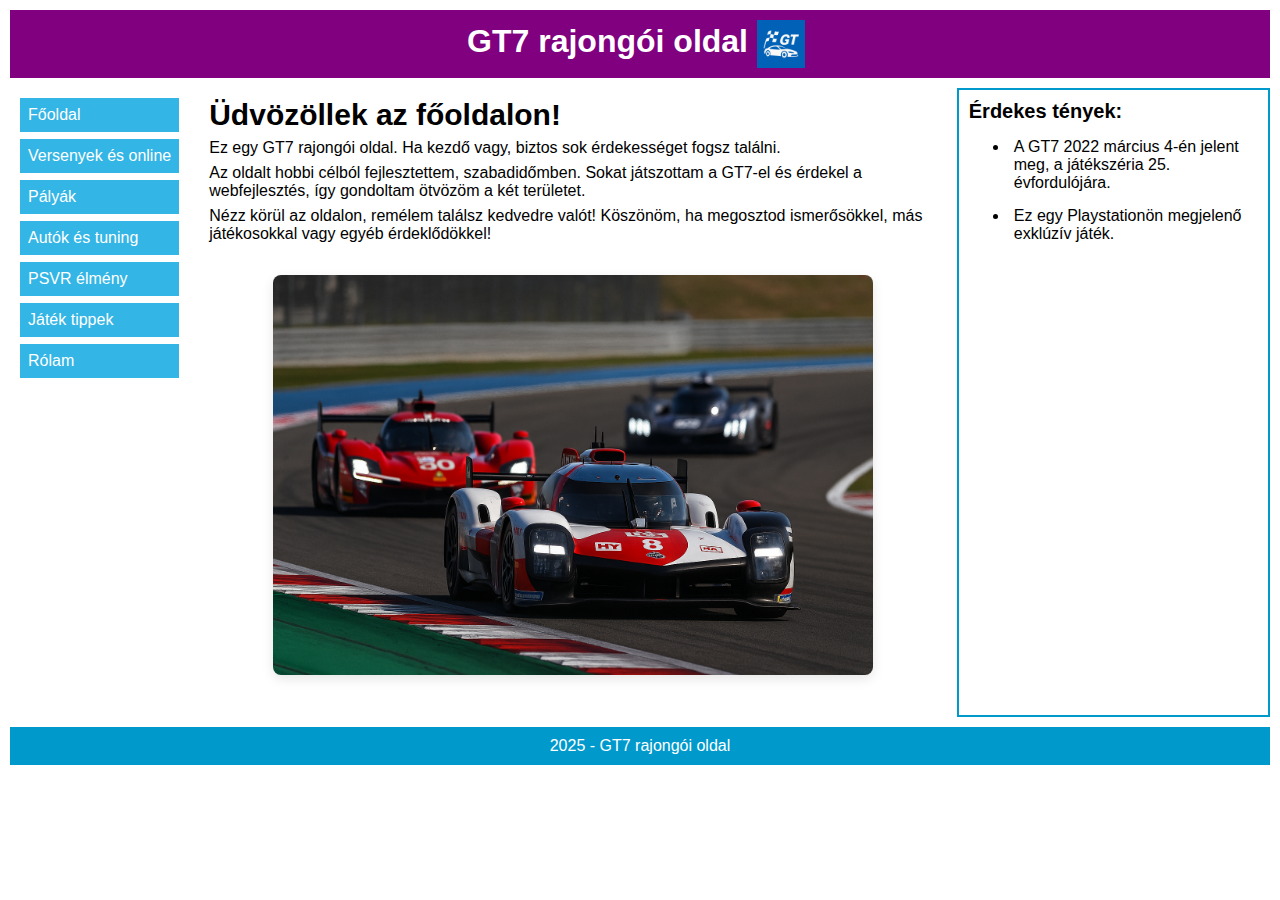
<file: index.html>
<!DOCTYPE html>
<html>
<head>
<meta name="viewport" content="width=device-width, initial-scale=1.0">
<title>GT7 rajongói oldal</title>
<link rel="stylesheet" href="css/styles.css">
<link rel="icon" type="image/png" href="images/logo.png" />

<!-- Google tag (gtag.js) -->
<script async src="https://www.googletagmanager.com/gtag/js?id=G-65GBYB38RT"></script>
<script>
  window.dataLayer = window.dataLayer || [];
  function gtag(){dataLayer.push(arguments);}
  gtag('js', new Date());

  gtag('config', 'G-65GBYB38RT');
</script>

</head>
<body>

<div class="grid-container">

  <div class="item1">
    <a href="index.html">
      <h1>GT7 rajongói oldal
        <img src="images/logo.png" alt="Logo" class="logo-inline"/>
      </h1>
    </a>
  </div>

  <div class="item2">
    <ul>

      <li>
        <a href="index.html">Főoldal</a>
      </li>
      <li>
        <a href="racesandonline.html">Versenyek és online</a>
      </li>
      <li>
        <a href="tracks.html">Pályák</a>
      </li>
      <li>
        <a href="carsandtuning.html">Autók és tuning</a>
      </li>
      <li>
        <a href="psvr.html">PSVR élmény</a>
      </li>
      <li>
        <a href="gamingtips.html">Játék tippek</a>
      </li>
      <li>
        <a href="aboutme.html">Rólam</a>
      </li>

    </ul>
  </div>


<div class="item3">
<h1>Üdvözöllek az főoldalon!</h1>


<p>Ez egy GT7 rajongói oldal. Ha kezdő vagy, biztos sok érdekességet fogsz találni.</p>
<p>Az oldalt hobbi célból fejlesztettem, szabadidőmben. Sokat játszottam a GT7-el és érdekel a webfejlesztés, így gondoltam ötvözöm a két területet.</p>
<p>Nézz körül az oldalon, remélem találsz kedvedre valót! Köszönöm, ha megosztod ismerősökkel, más játékosokkal vagy egyéb érdeklődökkel!</p>
<img src="images/wec race.png" alt="Logo" class="responsive-image"/>

</div>


<div class="item4">
<h2>Érdekes tények:</h2>
<ul>
<li>A GT7 2022 március 4-én jelent meg, a játékszéria 25. évfordulójára. </li>
<li>Ez egy Playstationön megjelenő exklúzív játék.</li>
</ul>
</div>

<div class="item5">
  <p>2025 - GT7 rajongói oldal</p>
</div>

</div>

</body>
</html>
</file>
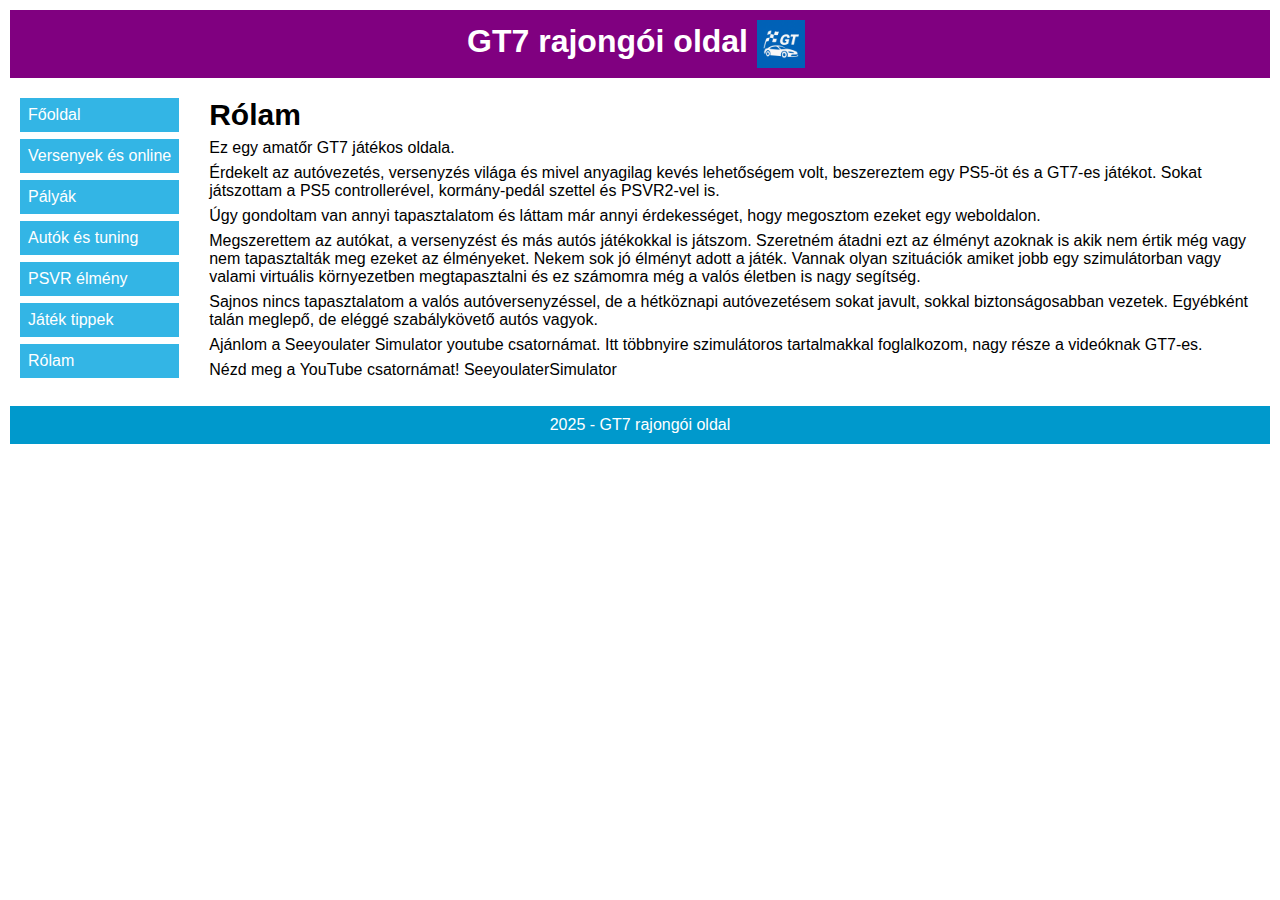
<file: aboutme.html>
<!DOCTYPE html>
<html>
<head>
<meta name="viewport" content="width=device-width, initial-scale=1.0">
<title>GT7 rajongói oldal</title>
<link rel="stylesheet" href="css/styles.css">
<link rel="icon" type="images/png" href="images/logo.png" />

<!-- Google tag (gtag.js) -->
<script async src="https://www.googletagmanager.com/gtag/js?id=G-65GBYB38RT"></script>
<script>
  window.dataLayer = window.dataLayer || [];
  function gtag(){dataLayer.push(arguments);}
  gtag('js', new Date());

  gtag('config', 'G-65GBYB38RT');
</script>

</head>
<body>

<div class="grid-container">

  <div class="item1">
    <a href="index.html">
      <h1>GT7 rajongói oldal
        <img src="images/logo.png" alt="Logo" class="logo-inline"/>
      </h1>
    </a>
  </div>

  <div class="item2">
    <ul>

      <li>
        <a href="index.html">Főoldal</a>
      </li>
      <li>
        <a href="racesandonline.html">Versenyek és online</a>
      </li>
      <li>
        <a href="tracks.html">Pályák</a>
      </li>
      <li>
        <a href="carsandtuning.html">Autók és tuning</a>
      </li>
      <li>
        <a href="psvr.html">PSVR élmény</a>
      </li>
      <li>
        <a href="gamingtips.html">Játék tippek</a>
      </li>
      <li>
        <a href="aboutme.html">Rólam</a>
      </li>

    </ul>
  </div>


<div class="item3">
<h1>Rólam</h1>


<p>
  Ez egy amatőr GT7 játékos oldala.
</p>
<p>
  Érdekelt az autóvezetés, versenyzés világa és mivel anyagilag kevés lehetőségem volt, beszereztem egy PS5-öt és a GT7-es játékot. Sokat játszottam a PS5 controllerével, kormány-pedál szettel és PSVR2-vel is.
</p>
<p>
  Úgy gondoltam van annyi tapasztalatom és láttam már annyi érdekességet, hogy megosztom ezeket egy weboldalon.
</p>

<p>
  Megszerettem az autókat, a versenyzést és más autós játékokkal is játszom. Szeretném átadni ezt az élményt azoknak is akik nem értik még vagy nem tapasztalták meg ezeket az élményeket. Nekem sok jó élményt adott a játék. Vannak olyan szituációk amiket jobb egy szimulátorban vagy valami virtuális környezetben megtapasztalni és ez számomra még a valós életben is nagy segítség.
</p>
<p>
  Sajnos nincs tapasztalatom a valós autóversenyzéssel, de a hétköznapi autóvezetésem sokat javult, sokkal biztonságosabban vezetek. Egyébként talán meglepő, de eléggé szabálykövető autós vagyok.
</p>

<p>
  Ajánlom a Seeyoulater Simulator youtube csatornámat.
  Itt többnyire szimulátoros tartalmakkal foglalkozom, nagy része a videóknak GT7-es.
</p>
<p>
  <a href="https://www.youtube.com/@SeeyoulaterSimulator"
  target="_blank"
  rel="noopener noreferrer">
  Nézd meg a YouTube csatornámat! SeeyoulaterSimulator
  </a>

</p>

</div>


<div class="item5">
  <p>2025 - GT7 rajongói oldal</p>
</div>

</div>

</body>
</html>
</file>
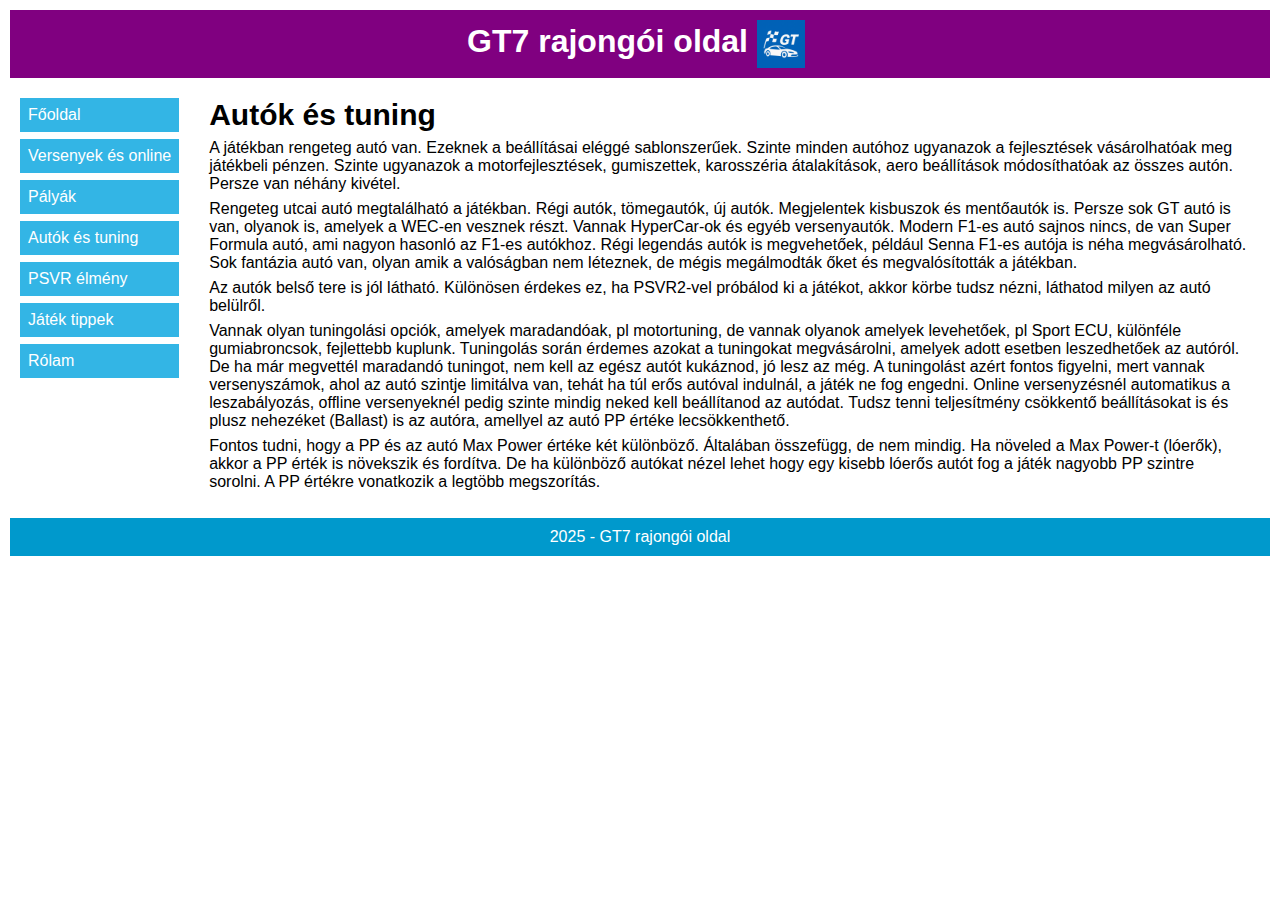
<file: carsandtuning.html>
<!DOCTYPE html>
<html>
<head>
<meta name="viewport" content="width=device-width, initial-scale=1.0">
<title>GT7 rajongói oldal</title>
<link rel="stylesheet" href="css/styles.css">
<link rel="icon" type="images/png" href="images/logo.png" />

<!-- Google tag (gtag.js) -->
<script async src="https://www.googletagmanager.com/gtag/js?id=G-65GBYB38RT"></script>
<script>
  window.dataLayer = window.dataLayer || [];
  function gtag(){dataLayer.push(arguments);}
  gtag('js', new Date());

  gtag('config', 'G-65GBYB38RT');
</script>

</head>
<body>

<div class="grid-container">

  <div class="item1">
    <a href="index.html">
      <h1>GT7 rajongói oldal
        <img src="images/logo.png" alt="Logo" class="logo-inline"/>
      </h1>
    </a>
  </div>

  <div class="item2">
    <ul>

      <li>
        <a href="index.html">Főoldal</a>
      </li>
      <li>
        <a href="racesandonline.html">Versenyek és online</a>
      </li>
      <li>
        <a href="tracks.html">Pályák</a>
      </li>
      <li>
        <a href="carsandtuning.html">Autók és tuning</a>
      </li>
      <li>
        <a href="psvr.html">PSVR élmény</a>
      </li>
      <li>
        <a href="gamingtips.html">Játék tippek</a>
      </li>
      <li>
        <a href="aboutme.html">Rólam</a>
      </li>

    </ul>
  </div>


<div class="item3">
<h1>Autók és tuning</h1>

<p>
  A játékban rengeteg autó van. Ezeknek a beállításai eléggé sablonszerűek. Szinte minden autóhoz ugyanazok a fejlesztések vásárolhatóak meg játékbeli pénzen. Szinte ugyanazok a motorfejlesztések, gumiszettek, karosszéria átalakítások, aero beállítások módosíthatóak az összes autón. Persze van néhány kivétel.
</p>

<p>
  Rengeteg utcai autó megtalálható a játékban. Régi autók, tömegautók, új autók. Megjelentek kisbuszok és mentőautók is. Persze sok GT autó is van, olyanok is, amelyek a WEC-en vesznek részt. Vannak HyperCar-ok és egyéb versenyautók. Modern F1-es autó sajnos nincs, de van Super Formula autó, ami nagyon hasonló az F1-es autókhoz. Régi legendás autók is megvehetőek, például Senna F1-es autója is néha megvásárolható. Sok fantázia autó van, olyan amik a valóságban nem léteznek, de mégis megálmodták őket és megvalósították a játékban.
</p>

<p>
  Az autók belső tere is jól látható. Különösen érdekes ez, ha PSVR2-vel próbálod ki a játékot, akkor körbe tudsz nézni, láthatod milyen az autó belülről.
</p>

<p>
  Vannak olyan tuningolási opciók, amelyek maradandóak, pl motortuning, de vannak olyanok amelyek levehetőek, pl Sport ECU, különféle gumiabroncsok, fejlettebb kuplunk. Tuningolás során érdemes azokat a tuningokat megvásárolni, amelyek adott esetben leszedhetőek az autóról. De ha már megvettél maradandó tuningot, nem kell az egész autót kukáznod, jó lesz az még. A tuningolást azért fontos figyelni, mert vannak versenyszámok, ahol az autó szintje limitálva van, tehát ha túl erős autóval indulnál, a játék ne fog engedni. Online versenyzésnél automatikus a leszabályozás, offline versenyeknél pedig szinte mindig neked kell beállítanod az autódat. Tudsz tenni teljesítmény csökkentő beállításokat is és plusz nehezéket (Ballast) is az autóra, amellyel az autó PP értéke lecsökkenthető.
</p>

<p>
  Fontos tudni, hogy a PP és az autó Max Power értéke két különböző. Általában összefügg, de nem mindig. Ha növeled a Max Power-t (lóerők), akkor a PP érték is növekszik és fordítva. De ha különböző autókat nézel lehet hogy egy kisebb lóerős autót fog a játék nagyobb PP szintre sorolni. A PP értékre vonatkozik a legtöbb megszorítás.
</p>

</div>


<div class="item5">
  <p>2025 - GT7 rajongói oldal</p>
</div>

</div>

</body>
</html>
</file>
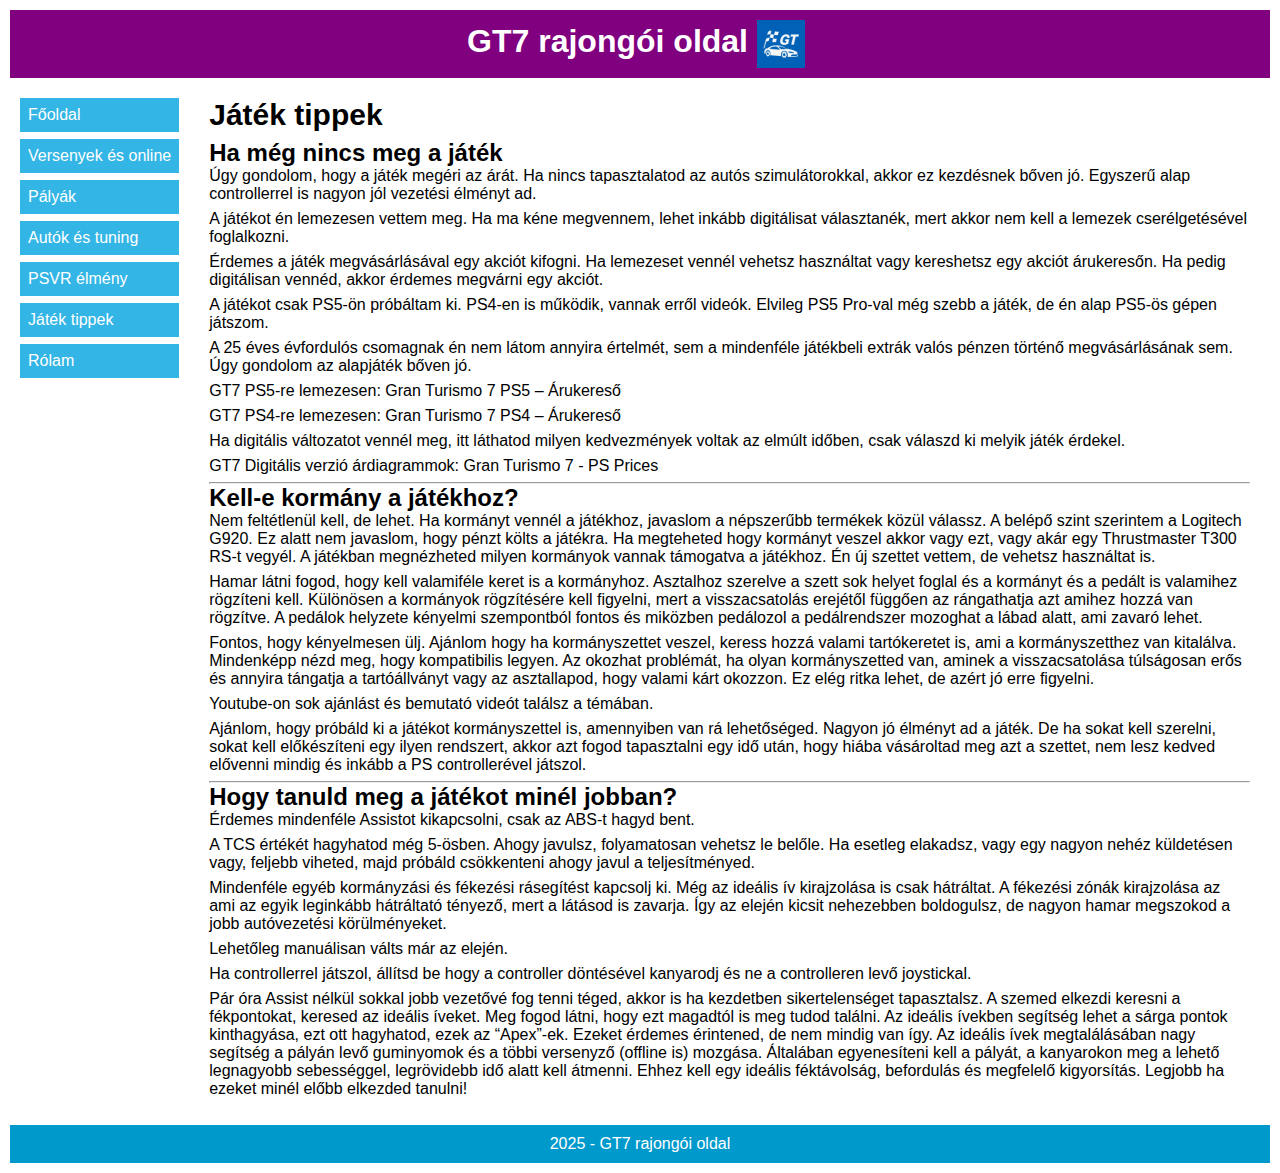
<file: gamingtips.html>
<!DOCTYPE html>
<html>
<head>
<meta name="viewport" content="width=device-width, initial-scale=1.0">
<title>GT7 rajongói oldal</title>
<link rel="stylesheet" href="css/styles.css">
<link rel="icon" type="images/png" href="images/logo.png" />

<!-- Google tag (gtag.js) -->
<script async src="https://www.googletagmanager.com/gtag/js?id=G-65GBYB38RT"></script>
<script>
  window.dataLayer = window.dataLayer || [];
  function gtag(){dataLayer.push(arguments);}
  gtag('js', new Date());

  gtag('config', 'G-65GBYB38RT');
</script>

</head>
<body>

<div class="grid-container">

  <div class="item1">
    <a href="index.html">
      <h1>GT7 rajongói oldal
        <img src="images/logo.png" alt="Logo" class="logo-inline"/>
      </h1>
    </a>
  </div>

  <div class="item2">
    <ul>

      <li>
        <a href="index.html">Főoldal</a>
      </li>
      <li>
        <a href="racesandonline.html">Versenyek és online</a>
      </li>
      <li>
        <a href="tracks.html">Pályák</a>
      </li>
      <li>
        <a href="carsandtuning.html">Autók és tuning</a>
      </li>
      <li>
        <a href="psvr.html">PSVR élmény</a>
      </li>
      <li>
        <a href="gamingtips.html">Játék tippek</a>
      </li>
      <li>
        <a href="aboutme.html">Rólam</a>
      </li>

    </ul>
  </div>

<div class="item3">
<h1>Játék tippek</h1>


<h2>Ha még nincs meg a játék</h2>

<p>
Úgy gondolom, hogy a játék megéri az árát. Ha nincs tapasztalatod az autós szimulátorokkal, akkor ez kezdésnek bőven jó. Egyszerű alap controllerrel is nagyon jól vezetési élményt ad.
</p>

<p>
A játékot én lemezesen vettem meg. Ha ma kéne megvennem, lehet inkább digitálisat választanék, mert akkor nem kell a lemezek cserélgetésével foglalkozni.
</p>

<p>
Érdemes a játék megvásárlásával egy akciót kifogni. Ha lemezeset vennél vehetsz használtat vagy kereshetsz egy akciót árukeresőn. Ha pedig digitálisan vennéd, akkor érdemes megvárni egy akciót.
</p>

<p>
A játékot csak PS5-ön próbáltam ki. PS4-en is működik, vannak erről videók. Elvileg PS5 Pro-val még szebb a játék, de én alap PS5-ös gépen játszom.
</p>

<p>
A 25 éves évfordulós csomagnak én nem látom annyira értelmét, sem a mindenféle játékbeli extrák valós pénzen történő megvásárlásának sem. Úgy gondolom az alapjáték bőven jó.
</p>

<p>
GT7 PS5-re lemezesen:
<a href="https://playstation-5-jatek.arukereso.hu/sony/gran-turismo-7-ps5-p709427772/">
  Gran Turismo 7 PS5 – Árukereső
</a>
</p>


<p>
GT7 PS4-re lemezesen:
<a href="https://playstation-4-jatek.arukereso.hu/sony/gran-turismo-7-ps4-p710918283/">
  Gran Turismo 7 PS4 – Árukereső
</a>
</p>


<p>
Ha digitális változatot vennél meg, itt láthatod milyen kedvezmények voltak az elmúlt időben, csak válaszd ki melyik játék érdekel.
</p>

<p>
GT7 Digitális verzió árdiagrammok:
<a href="https://psprices.com/region-hu/games/?q=gran+turismo+7">
  Gran Turismo 7 - PS Prices
</a>
</p>

<hr>


<h2>Kell-e kormány a játékhoz?</h2>

<p>
  Nem feltétlenül kell, de lehet. Ha kormányt vennél a játékhoz, javaslom a népszerűbb termékek közül válassz. A belépő szint szerintem a Logitech G920. Ez alatt nem javaslom, hogy pénzt költs a játékra. Ha megteheted hogy kormányt veszel akkor vagy ezt, vagy akár egy Thrustmaster T300 RS-t vegyél. A játékban megnézheted milyen kormányok vannak támogatva a játékhoz. Én új szettet vettem, de vehetsz használtat is.
</p>

<p>
  Hamar látni fogod, hogy kell valamiféle keret is a kormányhoz. Asztalhoz szerelve a szett sok helyet foglal és a kormányt és a pedált is valamihez rögzíteni kell. Különösen a kormányok rögzítésére kell figyelni, mert a visszacsatolás erejétől függően az rángathatja azt amihez hozzá van rögzítve. A pedálok helyzete kényelmi szempontból fontos és miközben pedálozol a pedálrendszer mozoghat a lábad alatt, ami zavaró lehet.
</p>

<p>
  Fontos, hogy kényelmesen ülj. Ajánlom hogy ha kormányszettet veszel, keress hozzá valami tartókeretet is, ami a kormányszetthez van kitalálva. Mindenképp nézd meg, hogy kompatibilis legyen. Az okozhat problémát, ha olyan kormányszetted van, aminek a visszacsatolása túlságosan erős és annyira tángatja a tartóállványt vagy az asztallapod, hogy valami kárt okozzon. Ez elég ritka lehet, de azért jó erre figyelni.
</p>

<p>
  Youtube-on sok ajánlást és bemutató videót találsz a témában.
</p>

<p>
  Ajánlom, hogy próbáld ki a játékot kormányszettel is, amennyiben van rá lehetőséged. Nagyon jó élményt ad a játék. De ha sokat kell szerelni, sokat kell előkészíteni egy ilyen rendszert, akkor azt fogod tapasztalni egy idő után, hogy hiába vásároltad meg azt a szettet, nem lesz kedved elővenni mindig és inkább a PS controllerével játszol.
</p>

<hr>


<h2>Hogy tanuld meg a játékot minél jobban?</h2>

<p>
  Érdemes mindenféle Assistot kikapcsolni, csak az ABS-t hagyd bent.
</p>

<p>
  A TCS értékét hagyhatod még 5-ösben. Ahogy javulsz, folyamatosan vehetsz le belőle. Ha esetleg elakadsz, vagy egy nagyon nehéz küldetésen vagy, feljebb viheted, majd próbáld csökkenteni ahogy javul a teljesítményed.
</p>

<p>
  Mindenféle egyéb kormányzási és fékezési rásegítést kapcsolj ki. Még az ideális ív kirajzolása is csak hátráltat. A fékezési zónák kirajzolása az ami az egyik leginkább hátráltató tényező, mert a látásod is zavarja. Így az elején kicsit nehezebben boldogulsz, de nagyon hamar megszokod a jobb autóvezetési körülményeket.
</p>

<p>
  Lehetőleg manuálisan válts már az elején.
</p>

<p>
  Ha controllerrel játszol, állítsd be hogy a controller döntésével kanyarodj és ne  a controlleren levő joystickal.
</p>

<p>
  Pár óra Assist nélkül sokkal jobb vezetővé fog tenni téged, akkor is ha kezdetben sikertelenséget tapasztalsz. A szemed elkezdi keresni a fékpontokat, keresed az ideális íveket. Meg fogod látni, hogy ezt magadtól is meg tudod találni. Az ideális ívekben segítség lehet a sárga pontok kinthagyása, ezt ott hagyhatod, ezek az “Apex”-ek. Ezeket érdemes érintened, de nem mindig van így. Az ideális ívek megtalálásában nagy segítség a pályán levő guminyomok és a többi versenyző (offline is) mozgása. Általában egyenesíteni kell a pályát, a kanyarokon meg a lehető legnagyobb sebességgel, legrövidebb idő alatt kell átmenni. Ehhez kell egy ideális féktávolság, befordulás és megfelelő kigyorsítás. Legjobb ha ezeket minél előbb elkezded tanulni!
</p>


</div>


<div class="item5">
  <p>2025 - GT7 rajongói oldal</p>
</div>

</div>

</body>
</html>
</file>
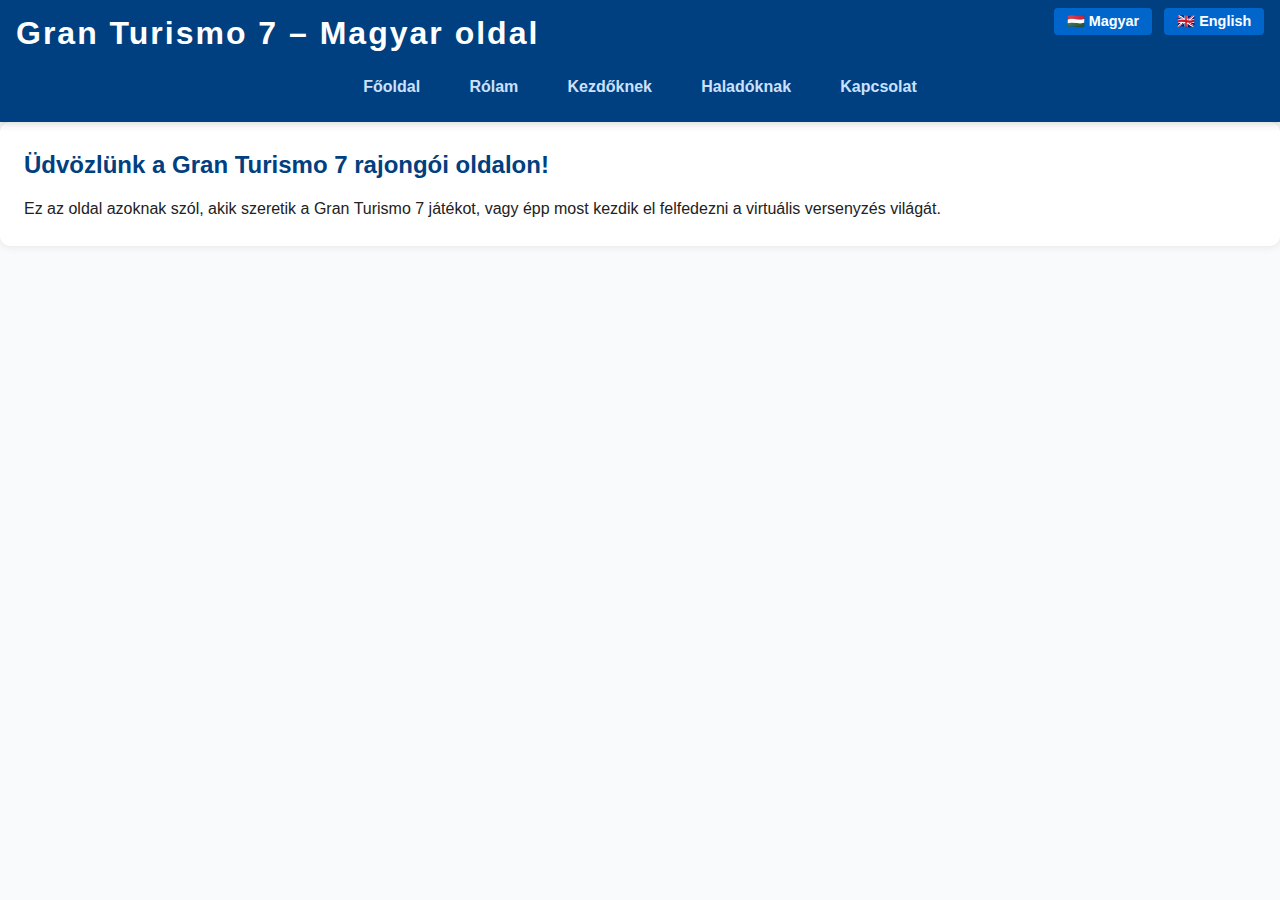
<file: index-hu.html>
<!DOCTYPE html>
<html lang="hu">
<head>
  <meta charset="UTF-8" />
  <title>GT7 oldal - Magyar</title>
  <meta name="viewport" content="width=device-width, initial-scale=1" />
  <link rel="stylesheet" href="css/css.css" />
</head>
<body>
  <header>
    <div class="lang-switch">
      <button onclick="setLang('hu')">🇭🇺 Magyar</button>
      <button onclick="setLang('en')">🇬🇧 English</button>
    </div>

    <h1>Gran Turismo 7 – Magyar oldal</h1>
    <nav>
      <a href="index.html">Főoldal</a>
      <a href="rolam.html">Rólam</a>
      <a href="kezdoknek.html">Kezdőknek</a>
      <a href="haladoknak.html">Haladóknak</a>
      <a href="kapcsolat.html">Kapcsolat</a>
    </nav>
</header>


  <main>
    <section>
      <h2>Üdvözlünk a Gran Turismo 7 rajongói oldalon!</h2>
      <p>
        Ez az oldal azoknak szól, akik szeretik a Gran Turismo 7 játékot, vagy épp most kezdik el felfedezni a virtuális versenyzés világát.
      </p>
    </section>





  <script src="js/lang-switch.js"></script>

</body>
</html>
</file>
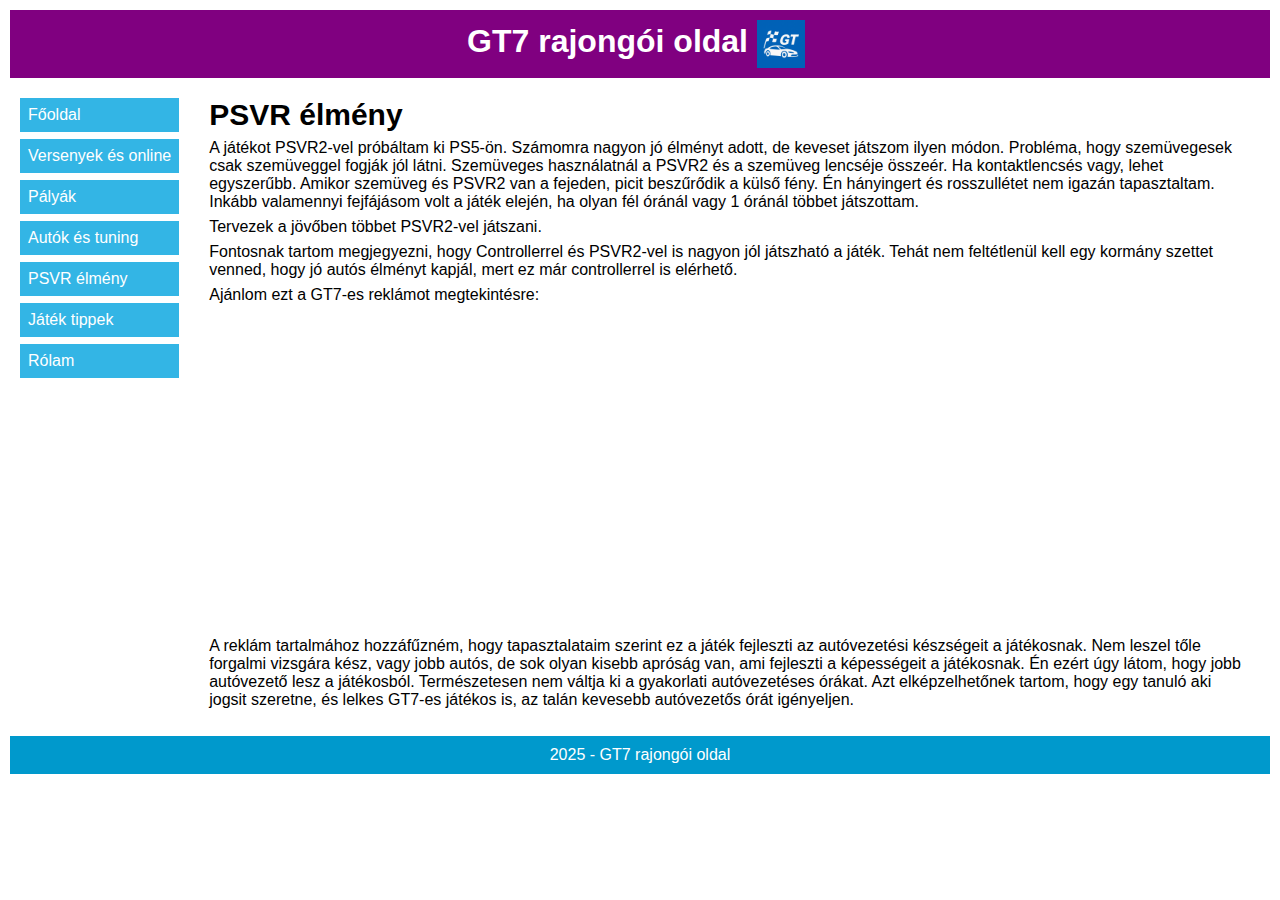
<file: psvr.html>
<!DOCTYPE html>
<html>
<head>
<meta name="viewport" content="width=device-width, initial-scale=1.0">
<title>GT7 rajongói oldal</title>
<link rel="stylesheet" href="css/styles.css">
<link rel="icon" type="images/png" href="images/logo.png" />

<!-- Google tag (gtag.js) -->
<script async src="https://www.googletagmanager.com/gtag/js?id=G-65GBYB38RT"></script>
<script>
  window.dataLayer = window.dataLayer || [];
  function gtag(){dataLayer.push(arguments);}
  gtag('js', new Date());

  gtag('config', 'G-65GBYB38RT');
</script>

</head>
<body>

<div class="grid-container">

  <div class="item1">
    <a href="index.html">
      <h1>GT7 rajongói oldal
        <img src="images/logo.png" alt="Logo" class="logo-inline"/>
      </h1>
    </a>
  </div>

  <div class="item2">
    <ul>

      <li>
        <a href="index.html">Főoldal</a>
      </li>
      <li>
        <a href="racesandonline.html">Versenyek és online</a>
      </li>
      <li>
        <a href="tracks.html">Pályák</a>
      </li>
      <li>
        <a href="carsandtuning.html">Autók és tuning</a>
      </li>
      <li>
        <a href="psvr.html">PSVR élmény</a>
      </li>
      <li>
        <a href="gamingtips.html">Játék tippek</a>
      </li>
      <li>
        <a href="aboutme.html">Rólam</a>
      </li>

    </ul>
  </div>


<div class="item3">
<h1>PSVR élmény</h1>

<p>
  A játékot PSVR2-vel próbáltam ki PS5-ön. Számomra nagyon jó élményt adott, de keveset játszom ilyen módon. Probléma, hogy szemüvegesek csak szemüveggel fogják jól látni. Szemüveges használatnál a PSVR2 és a szemüveg lencséje összeér. Ha kontaktlencsés vagy, lehet egyszerűbb. Amikor szemüveg és PSVR2 van a fejeden, picit beszűrődik a külső fény. Én hányingert és rosszullétet nem igazán tapasztaltam. Inkább valamennyi fejfájásom volt a játék elején, ha olyan fél óránál vagy 1 óránál többet játszottam.
</p>

<p>
  Tervezek a jövőben többet PSVR2-vel játszani.
</p>

<p>
  Fontosnak tartom megjegyezni, hogy Controllerrel és PSVR2-vel is nagyon jól játszható a játék. Tehát nem feltétlenül kell egy kormány szettet venned, hogy jó autós élményt kapjál, mert ez már controllerrel is elérhető.
</p>

<p>
  Ajánlom ezt a GT7-es reklámot megtekintésre:
  <div class="video-container">
    <iframe
    width="100%" height="315"
    src="https://www.youtube.com/embed/PYUmmsi55Ko?si=zUL-U7CV7SVV_79G"
    title="YouTube video player"
    frameborder="0"
    allow="accelerometer; autoplay; clipboard-write; encrypted-media; gyroscope; picture-in-picture; web-share"
    referrerpolicy="strict-origin-when-cross-origin"
    allowfullscreen>
    </iframe>
  </div>
</p>

<p>
  A reklám tartalmához hozzáfűzném, hogy tapasztalataim szerint ez a játék fejleszti az autóvezetési készségeit a játékosnak. Nem leszel tőle forgalmi vizsgára kész, vagy jobb autós, de sok olyan kisebb apróság van, ami fejleszti a képességeit a játékosnak. Én ezért úgy látom, hogy jobb autóvezető lesz a játékosból. Természetesen nem váltja ki a gyakorlati autóvezetéses órákat. Azt elképzelhetőnek tartom, hogy egy tanuló aki jogsit szeretne, és lelkes GT7-es játékos is, az talán kevesebb autóvezetős órát igényeljen.
</p>

</div>


<div class="item5">
  <p>2025 - GT7 rajongói oldal</p>
</div>

</div>

</body>
</html>
</file>
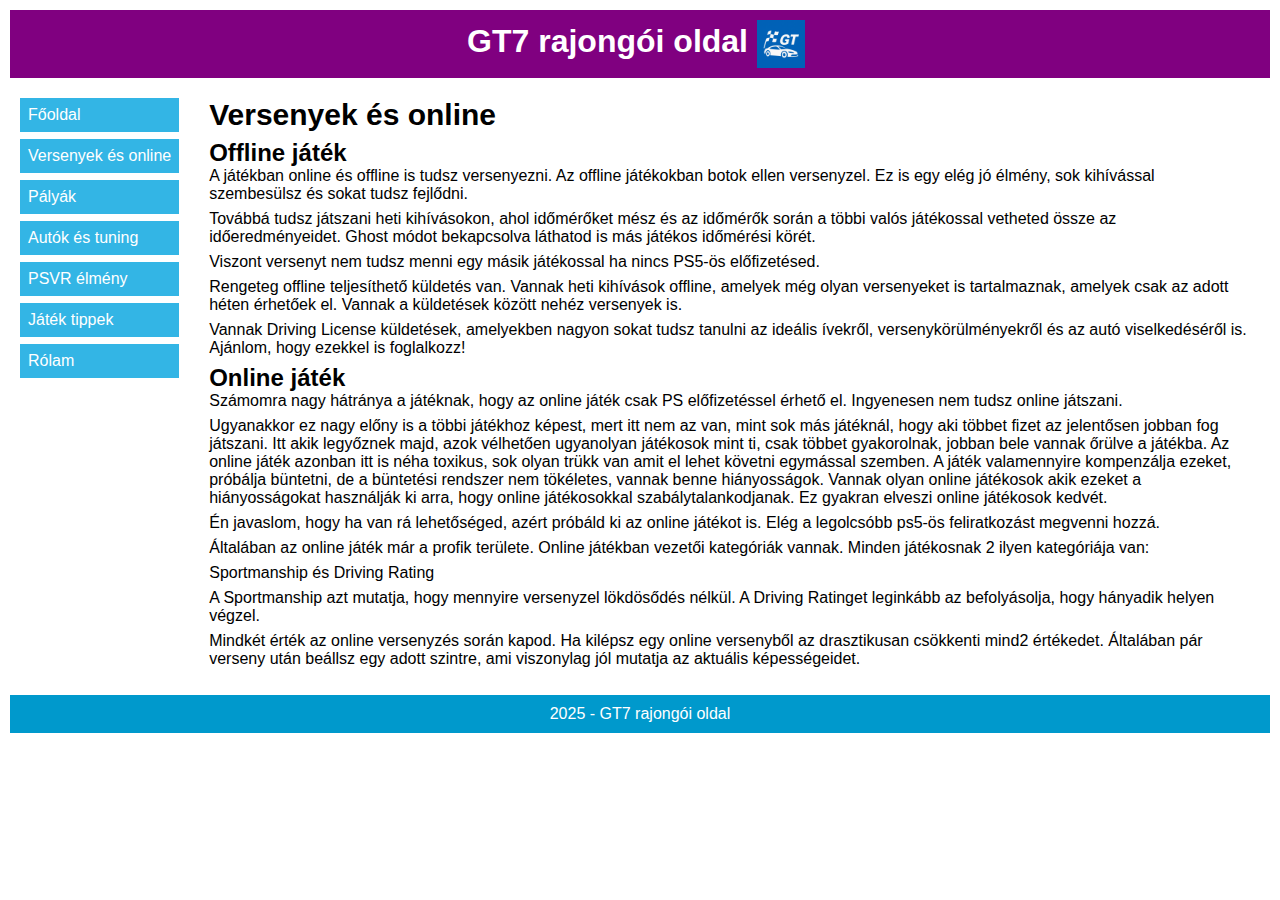
<file: racesandonline.html>
<!DOCTYPE html>
<html>
<head>
<meta name="viewport" content="width=device-width, initial-scale=1.0">
<title>GT7 rajongói oldal</title>
<link rel="stylesheet" href="css/styles.css">
<link rel="icon" type="images/png" href="images/logo.png" />

<!-- Google tag (gtag.js) -->
<script async src="https://www.googletagmanager.com/gtag/js?id=G-65GBYB38RT"></script>
<script>
  window.dataLayer = window.dataLayer || [];
  function gtag(){dataLayer.push(arguments);}
  gtag('js', new Date());

  gtag('config', 'G-65GBYB38RT');
</script>

</head>
<body>

<div class="grid-container">

  <div class="item1">
    <a href="index.html">
      <h1>GT7 rajongói oldal
        <img src="images/logo.png" alt="Logo" class="logo-inline"/>
      </h1>
    </a>
  </div>

  <div class="item2">
    <ul>

      <li>
        <a href="index.html">Főoldal</a>
      </li>
      <li>
        <a href="racesandonline.html">Versenyek és online</a>
      </li>
      <li>
        <a href="tracks.html">Pályák</a>
      </li>
      <li>
        <a href="carsandtuning.html">Autók és tuning</a>
      </li>
      <li>
        <a href="psvr.html">PSVR élmény</a>
      </li>
      <li>
        <a href="gamingtips.html">Játék tippek</a>
      </li>
      <li>
        <a href="aboutme.html">Rólam</a>
      </li>

    </ul>
  </div>


<div class="item3">
<h1>Versenyek és online</h1>

<h2>Offline játék</h2>

<p>
  A játékban online és offline is tudsz versenyezni. Az offline játékokban botok ellen versenyzel. Ez is egy elég jó élmény, sok kihívással szembesülsz és sokat tudsz fejlődni.
</p>

<p>
  Továbbá tudsz játszani heti kihívásokon, ahol időmérőket mész és az időmérők során a többi valós játékossal vetheted össze az időeredményeidet. Ghost módot bekapcsolva láthatod is más játékos időmérési körét.
</p>

<p>
  Viszont versenyt nem tudsz menni egy másik játékossal ha nincs PS5-ös előfizetésed.
</p>

<p>
  Rengeteg offline teljesíthető küldetés van. Vannak heti kihívások offline, amelyek még olyan versenyeket is tartalmaznak, amelyek csak az adott héten érhetőek el. Vannak a küldetések között nehéz versenyek is.
</p>

<p>
  Vannak Driving License küldetések, amelyekben nagyon sokat tudsz tanulni az ideális ívekről, versenykörülményekről és az autó viselkedéséről is. Ajánlom, hogy ezekkel is foglalkozz!
</p>

<h2>Online játék</h2>


<p>
  Számomra nagy hátránya a játéknak, hogy az online játék csak PS előfizetéssel érhető el. Ingyenesen nem tudsz online játszani.
</p>

<p>
  Ugyanakkor ez nagy előny is a többi játékhoz képest, mert itt nem az van, mint sok más játéknál, hogy aki többet fizet az jelentősen jobban fog játszani. Itt akik legyőznek majd, azok vélhetően ugyanolyan játékosok mint ti, csak többet gyakorolnak, jobban bele vannak őrülve a játékba. Az online játék azonban itt is néha toxikus, sok olyan trükk van amit el lehet követni egymással szemben. A játék valamennyire kompenzálja ezeket, próbálja büntetni, de a büntetési rendszer nem tökéletes, vannak benne hiányosságok. Vannak olyan online játékosok akik ezeket a hiányosságokat használják ki arra, hogy online játékosokkal szabálytalankodjanak. Ez gyakran elveszi online játékosok kedvét.
</p>


<p>
  Én javaslom, hogy ha van rá lehetőséged, azért próbáld ki az online játékot is. Elég a legolcsóbb ps5-ös feliratkozást megvenni hozzá.
</p>


<p>
  Általában az online játék már a profik területe. Online játékban vezetői kategóriák vannak. Minden játékosnak 2 ilyen kategóriája van:
</p>


<p>
  Sportmanship és Driving Rating
</p>

<p>
  A Sportmanship azt mutatja, hogy mennyire versenyzel lökdösődés nélkül. A Driving Ratinget leginkább az befolyásolja, hogy hányadik helyen végzel.
</p>

<p>
  Mindkét érték az online versenyzés során kapod. Ha kilépsz egy online versenyből az drasztikusan csökkenti mind2 értékedet. Általában pár verseny után beállsz egy adott szintre, ami viszonylag jól mutatja az aktuális képességeidet.
</p>

</div>


<div class="item5">
  <p>2025 - GT7 rajongói oldal</p>
</div>

</div>

</body>
</html>
</file>
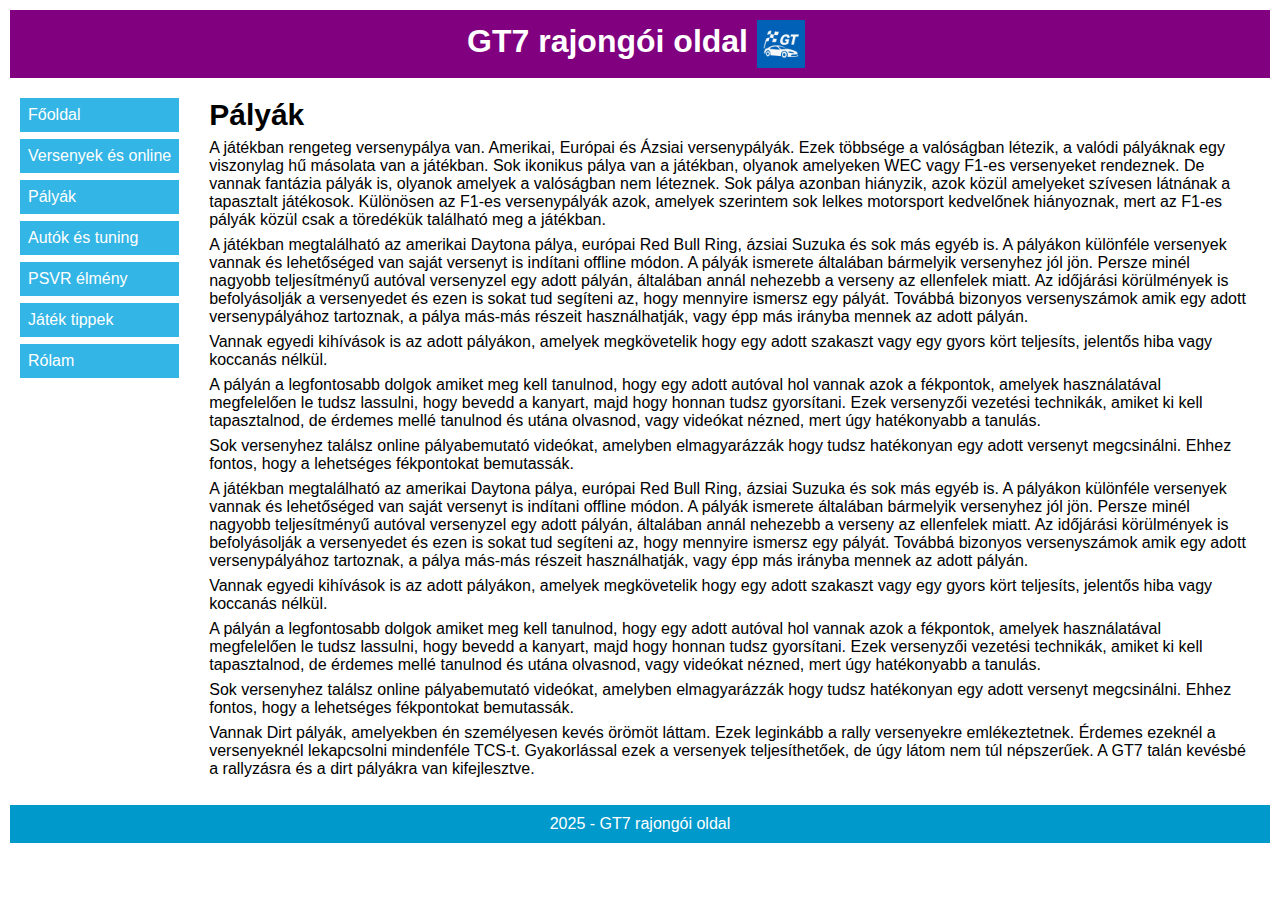
<file: tracks.html>
<!DOCTYPE html>
<html>
<head>
<meta name="viewport" content="width=device-width, initial-scale=1.0">
<title>GT7 rajongói oldal</title>
<link rel="stylesheet" href="css/styles.css">
<link rel="icon" type="images/png" href="images/logo.png" />

<!-- Google tag (gtag.js) -->
<script async src="https://www.googletagmanager.com/gtag/js?id=G-65GBYB38RT"></script>
<script>
  window.dataLayer = window.dataLayer || [];
  function gtag(){dataLayer.push(arguments);}
  gtag('js', new Date());

  gtag('config', 'G-65GBYB38RT');
</script>

</head>
<body>

<div class="grid-container">

  <div class="item1">
    <a href="index.html">
      <h1>GT7 rajongói oldal
        <img src="images/logo.png" alt="Logo" class="logo-inline"/>
      </h1>
    </a>
  </div>

  <div class="item2">
    <ul>

      <li>
        <a href="index.html">Főoldal</a>
      </li>
      <li>
        <a href="racesandonline.html">Versenyek és online</a>
      </li>
      <li>
        <a href="tracks.html">Pályák</a>
      </li>
      <li>
        <a href="carsandtuning.html">Autók és tuning</a>
      </li>
      <li>
        <a href="psvr.html">PSVR élmény</a>
      </li>
      <li>
        <a href="gamingtips.html">Játék tippek</a>
      </li>
      <li>
        <a href="aboutme.html">Rólam</a>
      </li>

    </ul>
  </div>


<div class="item3">
<h1>Pályák</h1>


<p>
  A játékban rengeteg versenypálya van. Amerikai, Európai és Ázsiai versenypályák. Ezek többsége a valóságban létezik, a valódi pályáknak egy viszonylag hű másolata van a játékban. Sok ikonikus pálya van a játékban, olyanok amelyeken WEC vagy F1-es versenyeket rendeznek. De vannak fantázia pályák is, olyanok amelyek a valóságban nem léteznek. Sok pálya azonban hiányzik, azok közül amelyeket szívesen látnának a tapasztalt játékosok. Különösen az F1-es versenypályák azok, amelyek szerintem sok lelkes motorsport kedvelőnek hiányoznak, mert az F1-es pályák közül csak a töredékük található meg a játékban.
</p>

<p>
  A játékban megtalálható az amerikai Daytona pálya, európai Red Bull Ring, ázsiai Suzuka és sok más egyéb is. A pályákon különféle versenyek vannak és lehetőséged van saját versenyt is indítani offline módon. A pályák ismerete általában bármelyik versenyhez jól jön. Persze minél nagyobb teljesítményű autóval versenyzel egy adott pályán, általában annál nehezebb a verseny az ellenfelek miatt. Az időjárási körülmények is befolyásolják a versenyedet és ezen is sokat tud segíteni az, hogy mennyire ismersz egy pályát. Továbbá bizonyos versenyszámok amik egy adott versenypályához tartoznak, a pálya más-más részeit használhatják, vagy épp más irányba mennek az adott pályán.
</p>

<p>
  Vannak egyedi kihívások is az adott pályákon, amelyek megkövetelik hogy egy adott szakaszt vagy egy gyors kört teljesíts, jelentős hiba vagy koccanás nélkül.
</p>

<p>
  A pályán a legfontosabb dolgok amiket meg kell tanulnod, hogy egy adott autóval hol vannak azok a fékpontok, amelyek használatával megfelelően le tudsz lassulni, hogy bevedd a kanyart, majd hogy honnan tudsz gyorsítani. Ezek versenyzői vezetési technikák, amiket ki kell tapasztalnod, de érdemes mellé tanulnod és utána olvasnod, vagy videókat nézned, mert úgy hatékonyabb a tanulás.
</p>

<p>
  Sok versenyhez találsz online pályabemutató videókat, amelyben elmagyarázzák hogy tudsz hatékonyan egy adott versenyt megcsinálni. Ehhez fontos, hogy a lehetséges fékpontokat bemutassák.
</p>

<p>
  A játékban megtalálható az amerikai Daytona pálya, európai Red Bull Ring, ázsiai Suzuka és sok más egyéb is. A pályákon különféle versenyek vannak és lehetőséged van saját versenyt is indítani offline módon. A pályák ismerete általában bármelyik versenyhez jól jön. Persze minél nagyobb teljesítményű autóval versenyzel egy adott pályán, általában annál nehezebb a verseny az ellenfelek miatt. Az időjárási körülmények is befolyásolják a versenyedet és ezen is sokat tud segíteni az, hogy mennyire ismersz egy pályát. Továbbá bizonyos versenyszámok amik egy adott versenypályához tartoznak, a pálya más-más részeit használhatják, vagy épp más irányba mennek az adott pályán.
</p>

<p>
  Vannak egyedi kihívások is az adott pályákon, amelyek megkövetelik hogy egy adott szakaszt vagy egy gyors kört teljesíts, jelentős hiba vagy koccanás nélkül.
</p>

<p>
  A pályán a legfontosabb dolgok amiket meg kell tanulnod, hogy egy adott autóval hol vannak azok a fékpontok, amelyek használatával megfelelően le tudsz lassulni, hogy bevedd a kanyart, majd hogy honnan tudsz gyorsítani. Ezek versenyzői vezetési technikák, amiket ki kell tapasztalnod, de érdemes mellé tanulnod és utána olvasnod, vagy videókat nézned, mert úgy hatékonyabb a tanulás.
</p>

<p>
  Sok versenyhez találsz online pályabemutató videókat, amelyben elmagyarázzák hogy tudsz hatékonyan egy adott versenyt megcsinálni. Ehhez fontos, hogy a lehetséges fékpontokat bemutassák.
</p>

<p>
  Vannak Dirt pályák, amelyekben én személyesen kevés örömöt láttam. Ezek leginkább a rally versenyekre emlékeztetnek. Érdemes ezeknél a versenyeknél lekapcsolni mindenféle TCS-t. Gyakorlással ezek a versenyek teljesíthetőek, de úgy látom nem túl népszerűek. A GT7 talán kevésbé a rallyzásra és a dirt pályákra van kifejlesztve.
</p>


</div>


<div class="item5">
  <p>2025 - GT7 rajongói oldal</p>
</div>

</div>

</body>
</html>
</file>
<file: css/styles.css>
* {
  margin: 0;
  box-sizing: border-box;
}

body {
  font-family: "Lucida Sans", sans-serif;
}

.grid-container {
  display: grid;
  grid-template-areas:
    'header header header header header header'
    'menu main main main main right'
    'footer footer footer footer footer footer';
  gap: 10px;
  background-color: white;
  padding: 10px;
}

.grid-container > div {
  padding: 10px;
  font-size: 16px;
}

.item1 {
  grid-area: header;
  background-color: purple;
  text-align: center;
  color: #ffffff;
}

.item1 > h1 {
  font-size: 40px;
}

.item2 {
  grid-area: menu;
  }

.item2 ul {
  list-style-type: none;
  margin: 0;
  padding: 0;
}

.item2 li {
  padding: 8px;
  margin-bottom: 7px;
  background-color: #33b5e5;
  color: #ffffff;
}

.item2 li:hover {
  background-color: #0099cc;
}

.item3 {
  grid-area: main;
}

.item3 > h1 {
  font-size: 30px;
  margin-bottom: 7px;
}

.item3 > p {
  margin-bottom: 7px;
}

.item4 {
  grid-area: right;
  border: 2px solid #0099cc;
  background-color: white;
  padding: 15px;
  color: #000000;
}

.item4 > h2 {
  font-size: 20px;
  padding-bottom: 10px;
}

.item4 li {
  padding: 5px;
  margin-bottom: 5px;
}

.item5 {
  grid-area: footer;
  background-color: #0099cc;
  color: #ffffff;
  text-align: center;
}

@media only screen and (max-width: 600px) {
  .item1 {grid-area: 1 / span 6;}
  .item2 {grid-area: 2 / span 6;}
  .item3 {grid-area: 3 / span 6;}
  .item4 {grid-area: 4 / span 6;}
  .item5 {grid-area: 5 / span 6;}
}

@media only screen and (min-width: 600px) {
  .item1 {grid-area: 1 / span 6;}
  .item2 {grid-area: 2 / span 1;}
  .item3 {grid-area: 2 / span 4;}
  .item4 {grid-area: 3 / span 6;}
  .item5 {grid-area: 4 / span 6;}
}

@media only screen and (min-width: 768px) {
  .item1 {grid-area: 1 / span 6;}
  .item2 {grid-area: 2 / span 1;}
  .item3 {grid-area: 2 / span 4;}
  .item4 {grid-area: 2 / span 1;}
  .item5 {grid-area: 3 / span 6;}
}

.responsive-image {
  max-width: 100%;               /* A kép soha nem lehet szélesebb, mint a szülő elem */
  height: auto;                  /* Megőrzi az eredeti képarányokat */
  display: block;                /* Sor elemi (inline) helyett blokkszintű elem lesz */
  margin: 2rem auto;             /* Függőleges margó 2rem, vízszintesen középre igazítja */
  border-radius: 8px;            /* Lekerekíti a sarkokat 8px-el */
  box-shadow: 0 4px 12px rgba(0, 0, 0, 0.1);  /* Enyhe árnyékot ad a kép köré */
  width: min(100%, 600px);       /* A kép max 600px széles lehet, de kisebb kijelzőn automatikusan kisebb lesz */
}

.logo-inline {
  width: 48px;          /* vagy 32px */
  height: auto;
  vertical-align: middle;
  margin-right: 0.5rem;
}

.item1 {
  cursor: pointer;
  transition: background-color 0.2s ease;
}

.item1:hover {
  background-color: rgba(0, 0, 0, 0.05);
}

/* --------------------------------------------------------
   Link stílusok egységesítése
   -------------------------------------------------------- */

/* Alap linkstílus: szín, nincs aláhúzás */
a,
a:visited {
  color: inherit;           /* örökli a szülő színét (vagy cseréld: pl. #ffffff) */
  text-decoration: none;    /* eltünteti az aláhúzást */
}

/* Hover vagy fókusz állapotban legyen kiemelve */
a:hover,
a:focus {
  color: #ffd700;           /* arany színre váltás (változtatható) */
  text-decoration: underline;
}
</file>
<file: css/css.css>
/* ============================
   Reset & Base Styles
============================ */
*,
*::before,
*::after {
  box-sizing: border-box;
  margin: 0;
  padding: 0;
}

html {
  font-family: 'Segoe UI', Tahoma, Geneva, Verdana, sans-serif;
  font-size: 16px;
  line-height: 1.6;
  background-color: #f9fafb;
  color: #222;
  scroll-behavior: smooth;
}

body {
  min-height: 100vh;
  display: flex;
  flex-direction: column;
}

/* ============================
   Container for content
============================ */
.container {
  max-width: 960px;
  margin: 2rem auto;
  padding: 0 1rem;
  flex-grow: 1;
}

/* ============================
   Header & Footer styling
============================ */
header {
  background-color: #004080;
  color: white;
  padding: 0.5rem 1rem 1rem;
  box-shadow: 0 2px 8px rgba(0, 0, 0, 0.15);
  position: relative;
}

footer {
  background-color: #004080;
  color: #ccc;
  text-align: center;
  padding: 1rem 0;
  font-size: 0.9rem;
  margin-top: auto;
  box-shadow: 0 -2px 8px rgba(0, 0, 0, 0.15);
}

header h1 {
  font-size: 2rem;
  font-weight: 700;
  letter-spacing: 2px;
  margin-bottom: 0.5rem;
}

/* ============================
   Language switcher (flags + buttons)
============================ */
.lang-switch {
  position: absolute;
  top: 0.5rem;
  right: 1rem;
  text-align: right;
}

.lang-switch button {
  display: inline-flex;
  align-items: center;
  gap: 6px;
  margin-left: 0.5rem;
  background-color: #0066cc;
  color: white;
  border: none;
  border-radius: 4px;
  padding: 0.3rem 0.8rem;
  cursor: pointer;
  font-weight: 600;
  font-size: 0.9rem;
  transition: background-color 0.3s ease;
}

.lang-switch button:hover,
.lang-switch button:focus {
  background-color: #004a99;
  outline: none;
}

.flag-icon {
  width: 20px;
  height: auto;
  border-radius: 2px;
  display: inline-block;
}

/* ============================
   Navigation styles
============================ */
nav {
  text-align: center;
  margin-top: 0.5rem;
}

nav a {
  display: inline-block;
  margin: 0 0.6rem;
  color: #cce0ff;
  text-decoration: none;
  font-weight: 600;
  padding: 0.4rem 0.8rem;
  border-radius: 4px;
  transition: background-color 0.3s ease;
}

nav a:hover,
nav a:focus {
  background-color: #0066cc;
  color: white;
  outline: none;
}

/* ============================
   Main content area
============================ */
main {
  margin-bottom: 3rem;
}

h2, h3 {
  color: #004080;
  margin-bottom: 0.75rem;
}

/* Section styling */
section {
  background-color: white;
  padding: 1.5rem;
  margin-bottom: 2rem;
  border-radius: 10px;
  box-shadow: 0 0 10px rgba(0, 0, 0, 0.1);
  color: #222;
}

/* ============================
   Links styling
============================ */
a {
  color: #0066cc;
  text-decoration: none;
}

a:hover,
a:focus {
  text-decoration: underline;
}

/* ============================
   Buttons styling
============================ */
button {
  font-family: inherit;
  font-size: 1rem;
}

/* ============================
   Responsive images
============================ */
img {
  max-width: 100%;
  height: auto;
  display: block;
  border-radius: 8px;
}

/* ============================
   Lists styling
============================ */
ul {
  list-style: disc inside;
  margin-bottom: 1.5rem;
  color: #444;
}

/* ============================
   Responsive adjustments
============================ */
@media (max-width: 768px) {
  html {
    font-size: 14px;
  }

  nav a {
    padding: 0.4rem 0.8rem;
    font-size: 0.9rem;
  }

  section {
    padding: 1rem;
  }

  .lang-switch {
    position: static;
    margin-bottom: 0.5rem;
    text-align: center;
  }

  header h1 {
    font-size: 1.7rem;
  }
}

@media (max-width: 480px) {
  html {
    font-size: 13px;
  }

  header h1 {
    font-size: 1.4rem;
  }

  main {
    margin-bottom: 2rem;
  }
}
</file>
